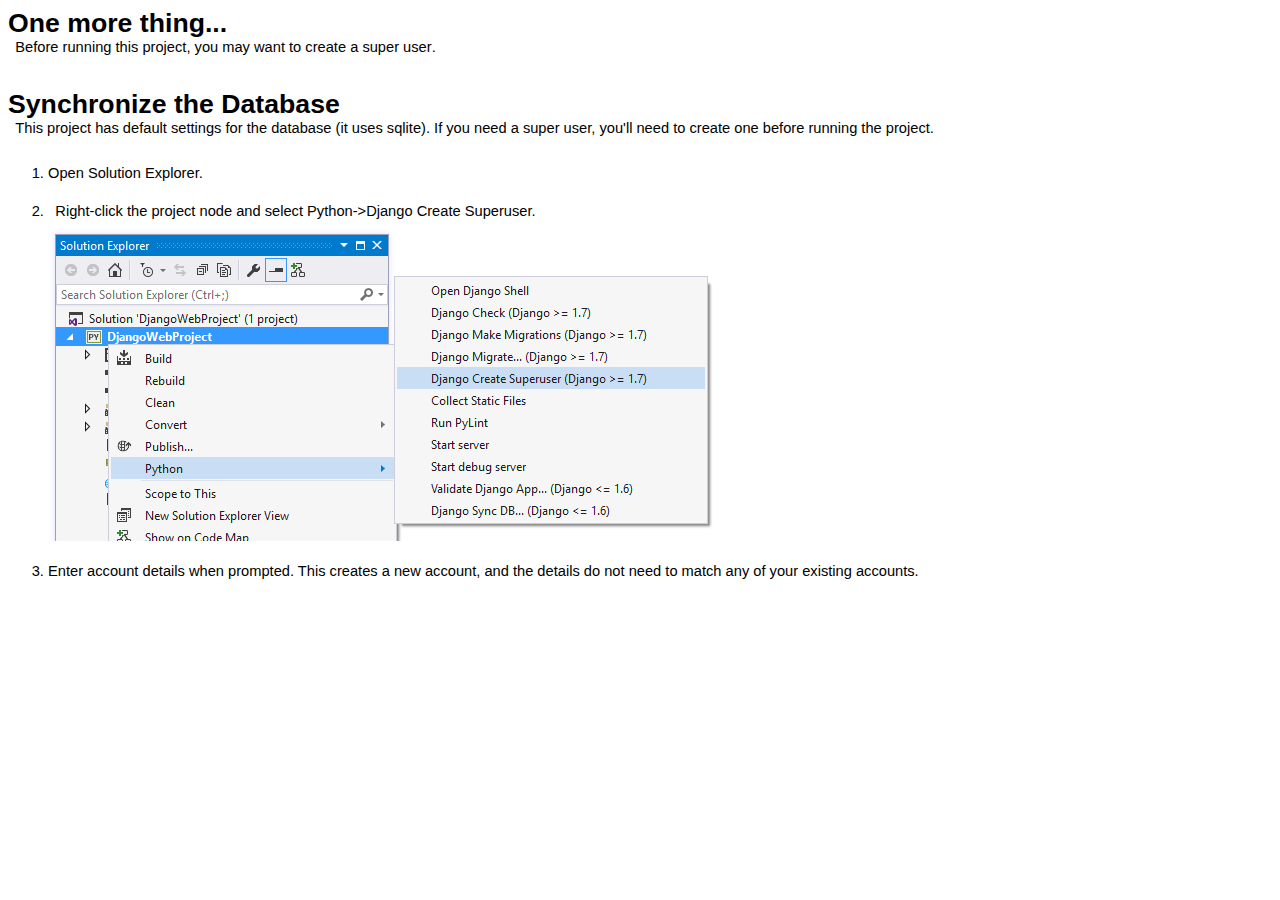
<file: AscnesionESports/readme.html>
<html xmlns="http://www.w3.org/1999/xhtml" lang="en">
<head>
    <meta charset="utf-8" />
    <title>Django Web App Configuration</title>
    <style type="text/css">body { font-family: 'Segoe UI', Arial, Helvetica, sans-serif; font-weight: 200; font-size: 11pt; } p, h1, h2 { margin: 0; padding: 0; } h1 { font-size: 20pt; font-weight: bold; padding-top: 1em; } h1.top { padding-top: 0em; } h2 { font-size: 16pt; font-weight: 300; padding-top: 0.5em; padding-left: 0em; } p { padding-left: 0.5em; padding-bottom: 0.5em; } p.hint { color: #666666; } code { font-family: Consolas, 'Lucida Console', monospace; } ol { margin-top: 0; padding-top: 0; } ol > li { padding-top: 1.5em; } li > img { vertical-align: middle; }</style>
</head>
<body>
    <h1 class="top">One more thing...</h1>
    <p>
        Before running this project, you may want to <strong>create a super user</strong>.
    </p>


    <h1>Synchronize the Database</h1>
    <p>
        This project has default settings for the database (it uses sqlite).
        If you need a super user, you'll need to create one before running the project.
    </p>

    <ol>
        <li>Open Solution Explorer.</li>
        <li>
            <p>Right-click the project node and select Python-&gt;Django Create Superuser.</p>
            <img src="[data-uri]" />
        </li>
        <li>
            Enter account details when prompted. This creates a new account, and
            the details do not need to match any of your existing accounts.
        </li>
    </ol>
</body>
</html>
</file>
